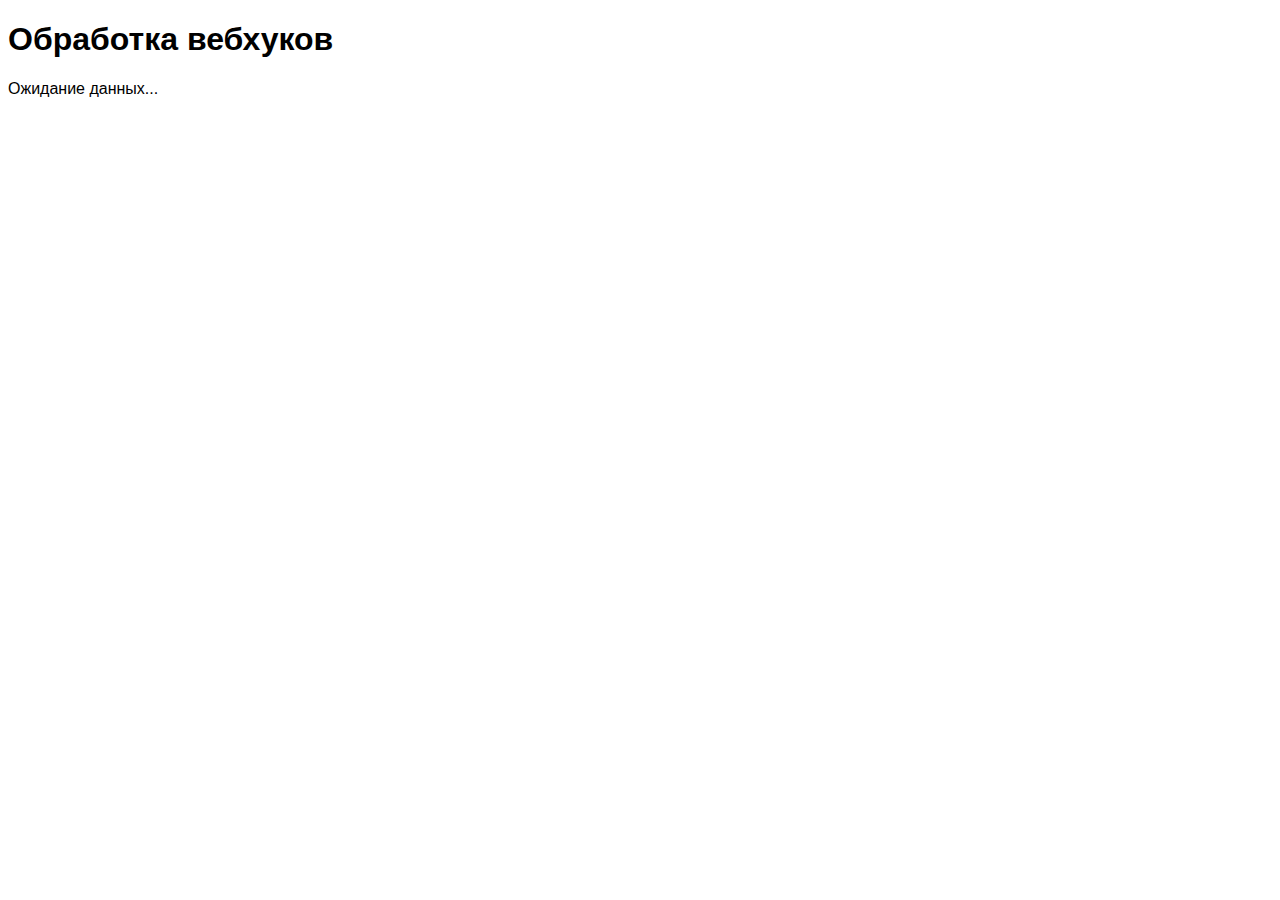
<file: index.html>
<!DOCTYPE html>
<html lang="ru">
<head>
    <meta charset="UTF-8">
    <meta name="viewport" content="width=device-width, initial-scale=1.0">
    <title>Webhook Receiver</title>
    <style>
        body { font-family: Arial, sans-serif; }
        #output { margin-top: 20px; }
    </style>
</head>
<body>
    <h1>Обработка вебхуков</h1>
    <div id="output">Ожидание данных...</div>

    <script>
        const outputDiv = document.getElementById('output');

        // Функция для обновления информации на сайте
        function updateOutput(data) {
            outputDiv.innerHTML = `<pre>${JSON.stringify(data, null, 2)}</pre>`;
        }

        // Функция для получения данных по вебхуку
        async function fetchWebhookData() {
            const response = await fetch('/webhook', {
                method: 'GET',
                headers: {
                    'Content-Type': 'application/json'
                }
            });

            if (response.ok) {
                const data = await response.json();
                updateOutput(data);
            } else {
                outputDiv.innerHTML = 'Ошибка при получении данных.';
            }
        }

        // Запрашиваем данные каждые 5 секунд
        setInterval(fetchWebhookData, 5000);
    </script>
</body>
</html>
</file>
